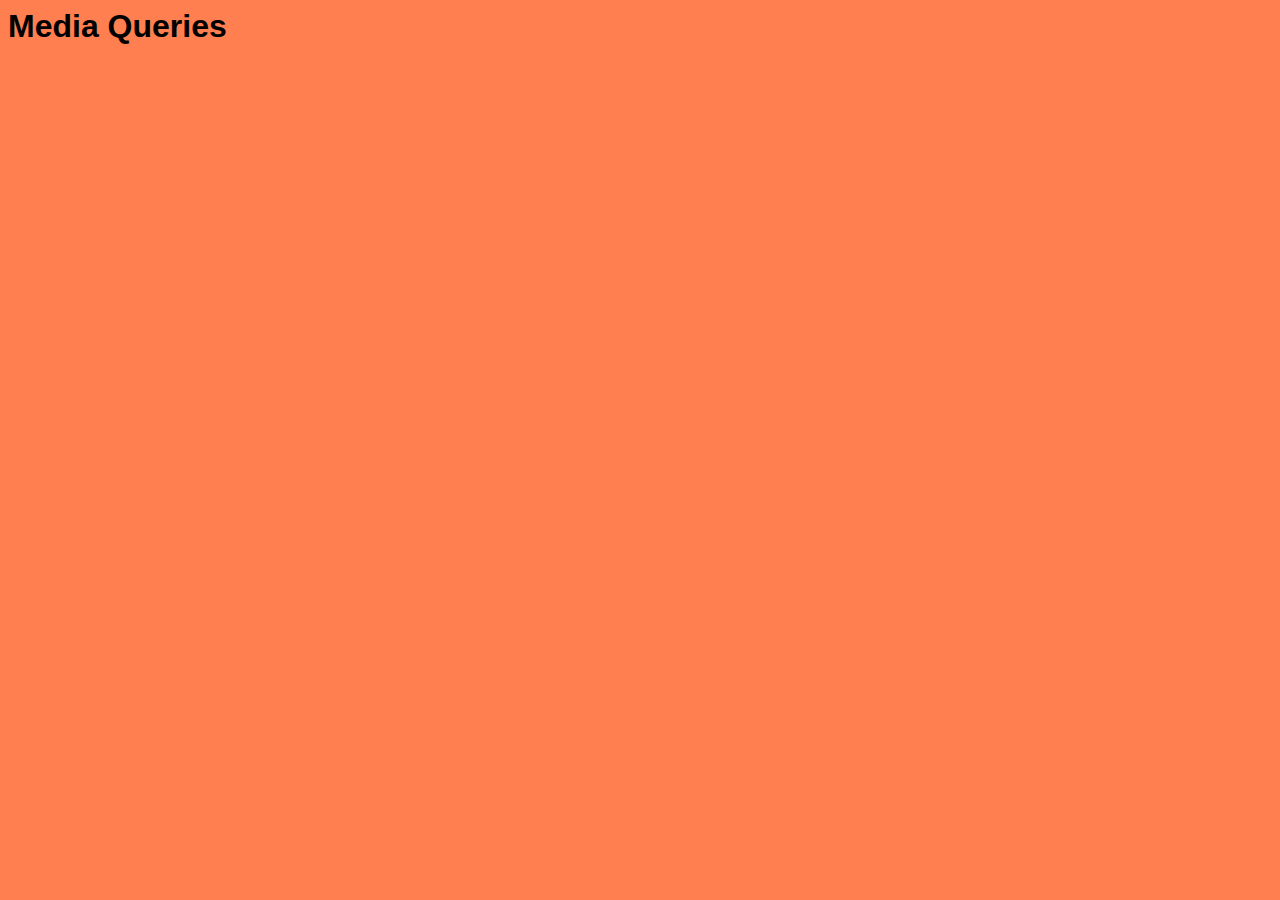
<file: 10. Media Queries/index.html>
<html lang="en">
  <head>
    <meta charset="UTF-8" />
    <meta http-equiv="X-UA-Compatible" content="IE=edge" />
    <meta name="viewport" content="width=device-width, initial-scale=1.0" />
    <title>Media Queries</title>
    <link rel="stylesheet" href="style.css" />
  </head>
  <body>
    <h1>Media Queries</h1>
  </body>
</html>
</file>
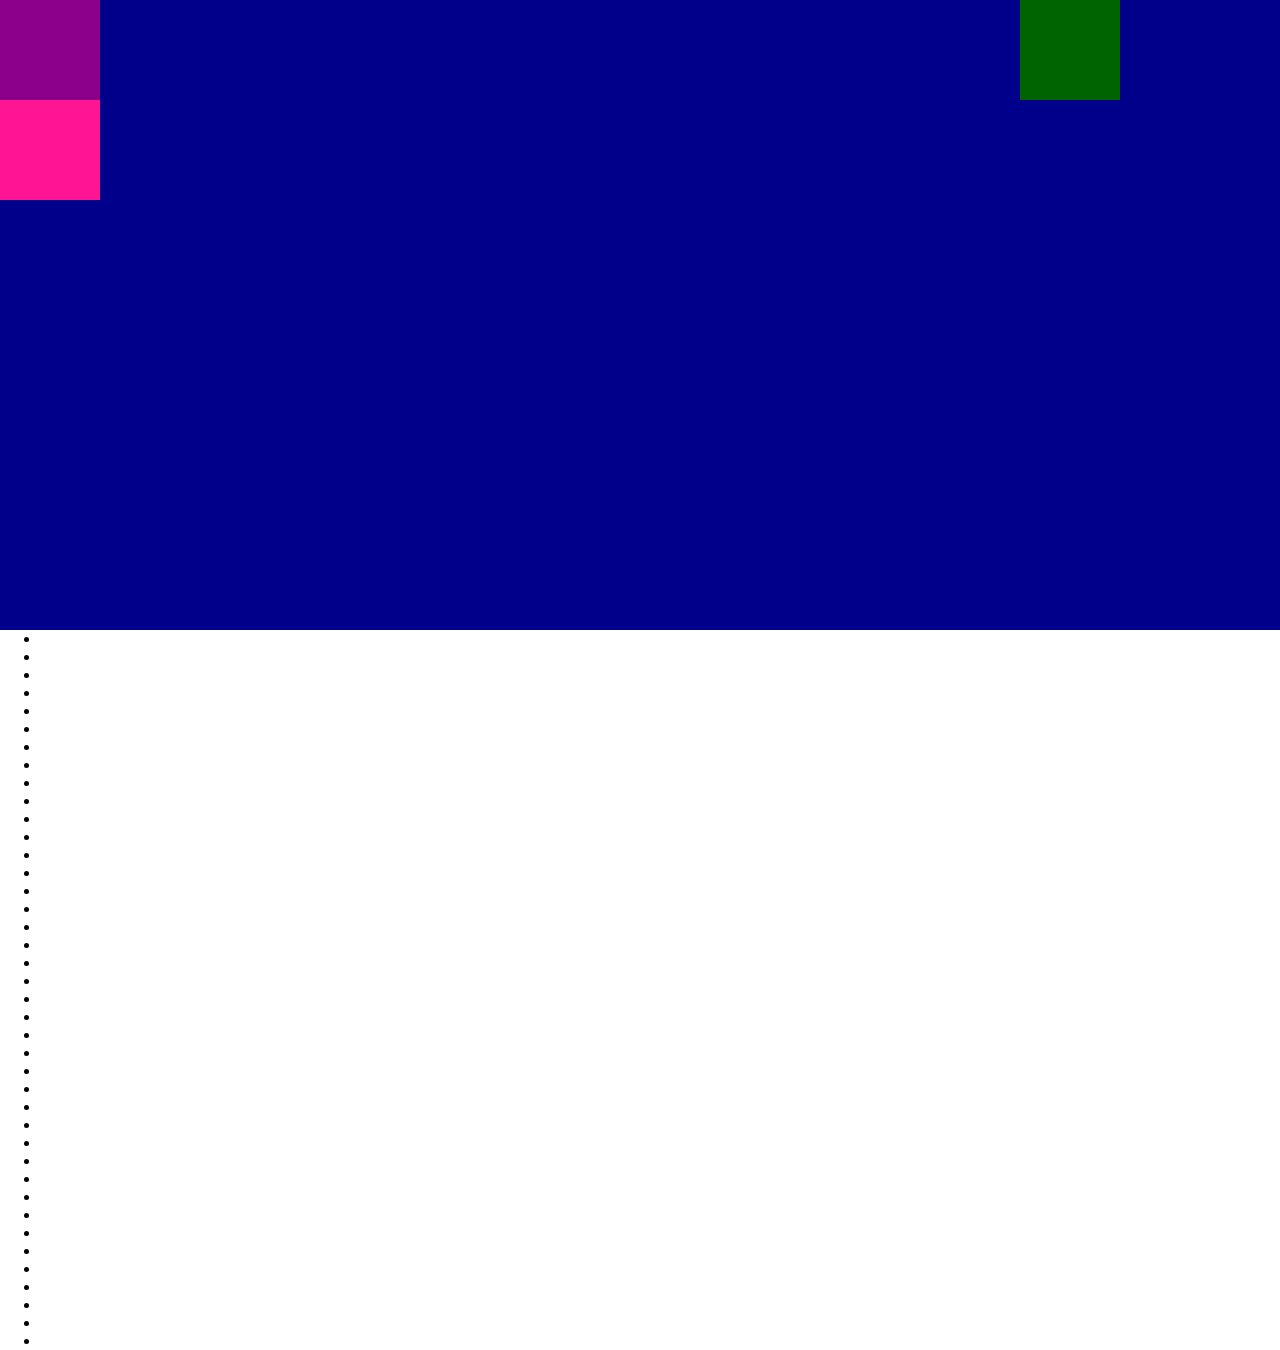
<file: 3. Positions/index.html>
<!DOCTYPE html>
<html lang="en">
  <head>
    <title>Position</title>
    <link rel="stylesheet" href="style.css" />
  </head>
  <body>
    <div class="container">
      <div class="one"></div>
      <div class="two"></div>
      <div class="three"></div>
      <div class="four"></div>
    </div>

    <ul>
      <li></li>
      <li></li>
      <li></li>
      <li></li>
      <li></li>
      <li></li>
      <li></li>
      <li></li>
      <li></li>
      <li></li>
      <li></li>
      <li></li>
      <li></li>
      <li></li>
      <li></li>
      <li></li>
      <li></li>
      <li></li>
      <li></li>
      <li></li>
      <li></li>
      <li></li>
      <li></li>
      <li></li>
      <li></li>
      <li></li>
      <li></li>
      <li></li>
      <li></li>
      <li></li>
      <li></li>
      <li></li>
      <li></li>
      <li></li>
      <li></li>
      <li></li>
      <li></li>
      <li></li>
      <li></li>
      <li></li>
    </ul>
  </body>
</html>
</file>
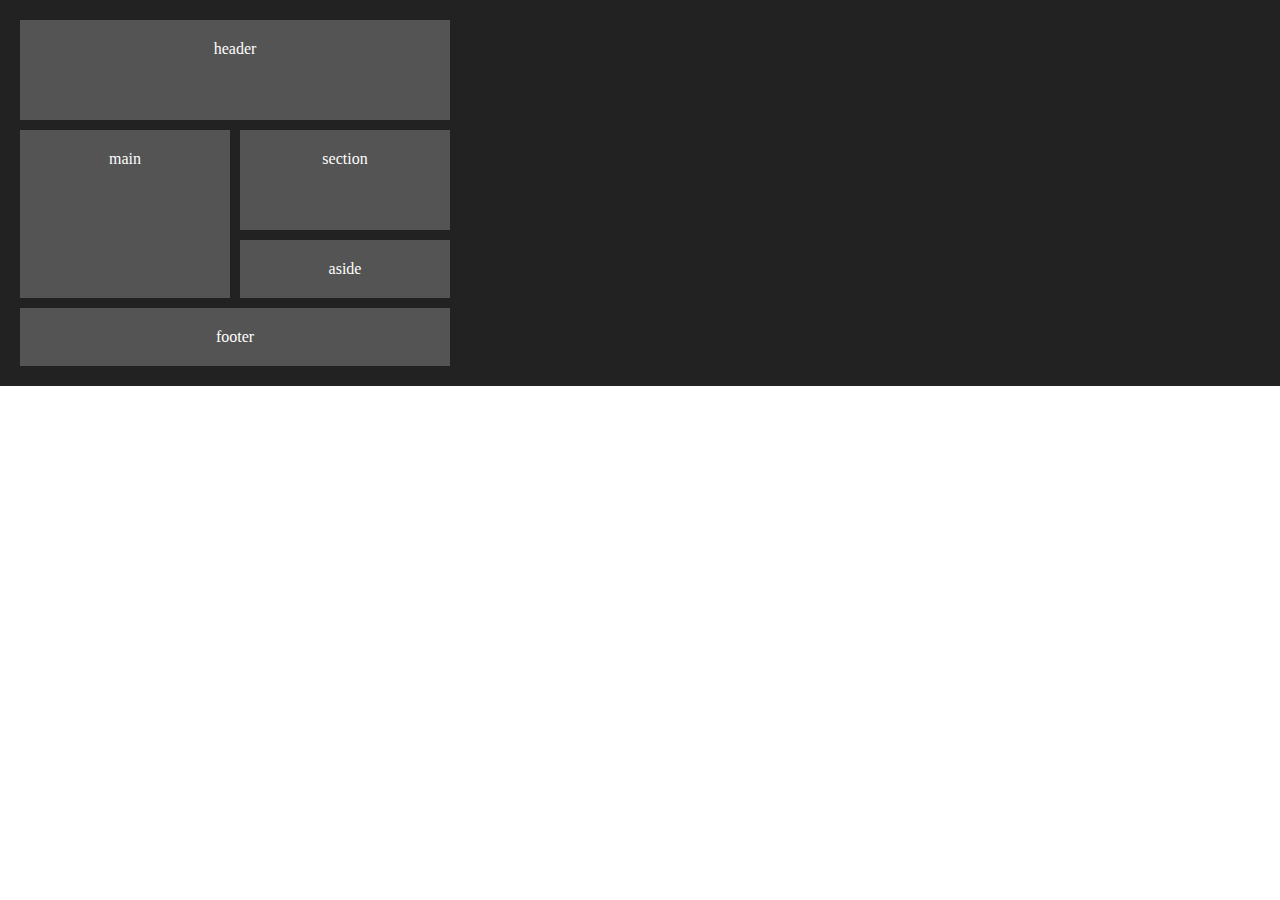
<file: 6. Grid/index.html>
<html lang="en">
  <head>
    <meta charset="UTF-8" />
    <meta http-equiv="X-UA-Compatible" content="IE=edge" />
    <meta name="viewport" content="width=device-width, initial-scale=1.0" />
    <title>GRID</title>
    <link rel="stylesheet" href="style.css" />
  </head>
  <body>
    <div class="container">
      <header class="s">header</header>
      <main class="s">main</main>
      <section class="s">section</section>
      <aside class="s">aside</aside>
      <footer class="s">footer</footer>
    </div>
  </body>
</html>
</file>
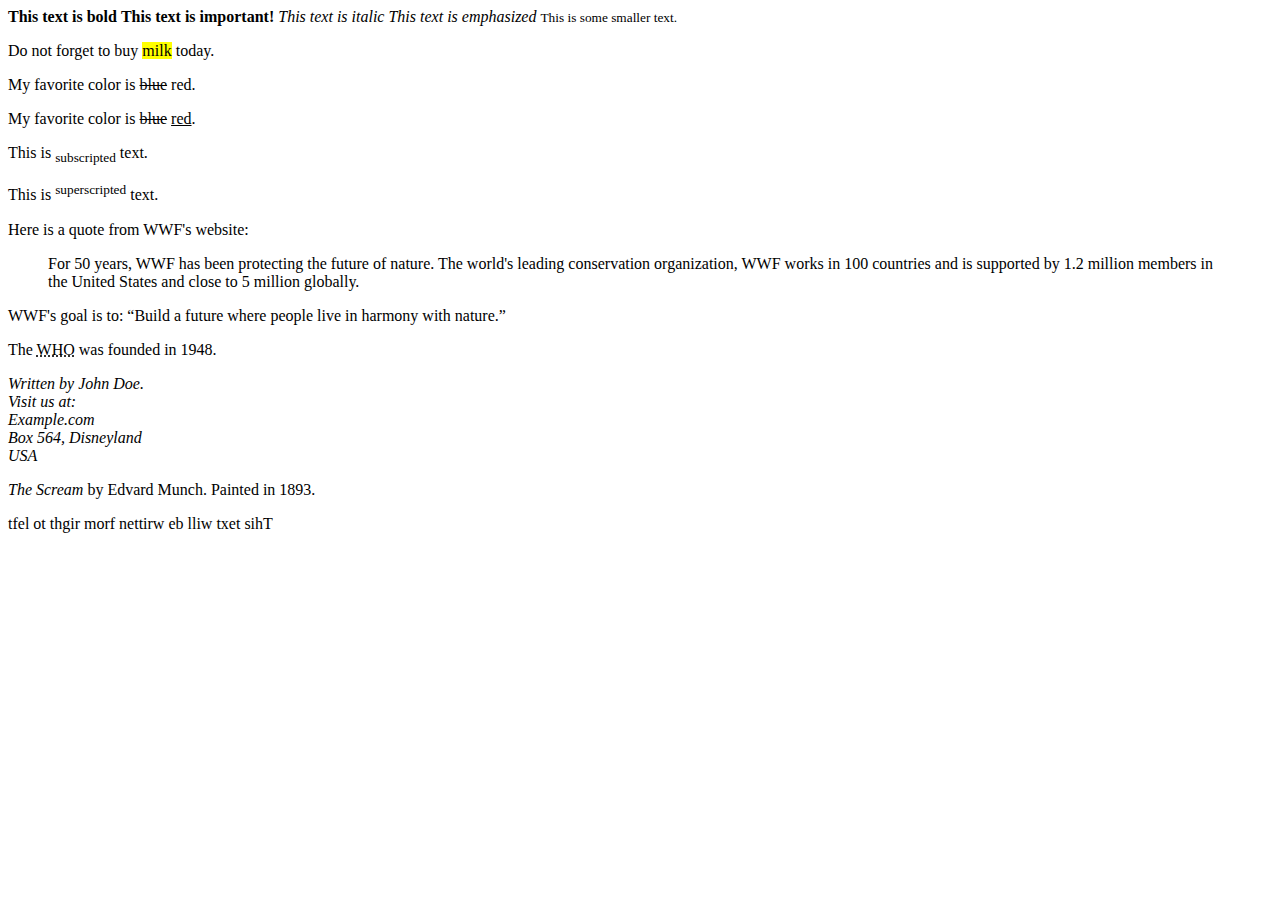
<file: 1. HTML/10. Typography Tags In HTML/index.html>
<html lang="en">
  <head>
    <meta charset="UTF-8" />
    <meta http-equiv="X-UA-Compatible" content="IE=edge" />
    <meta name="viewport" content="width=device-width, initial-scale=1.0" />
    <title>Typography Tags</title>
  </head>
  <body>
    <!-- <b> - Bold text
        <strong> - Important text
        <i> - Italic text
        <em> - Emphasized text
        <mark> - Marked text
        <small> - Smaller text
        <del> - Deleted text
        <ins> - Inserted text
        <sub> - Subscript text
        <sup> - Superscript text -->

    <b>This text is bold</b>
    <strong>This text is important!</strong>
    <i>This text is italic</i>
    <em>This text is emphasized</em>
    <small>This is some smaller text.</small>
    <p>Do not forget to buy <mark>milk</mark> today.</p>
    <p>My favorite color is <del>blue</del> red.</p>
    <p>My favorite color is <del>blue</del> <ins>red</ins>.</p>
    <p>This is <sub>subscripted</sub> text.</p>
    <p>This is <sup>superscripted</sup> text.</p>

    <!-- Blockquote -->
    <p>Here is a quote from WWF's website:</p>
    <blockquote cite="http://www.worldwildlife.org/who/index.html">
      For 50 years, WWF has been protecting the future of nature. The world's
      leading conservation organization, WWF works in 100 countries and is
      supported by 1.2 million members in the United States and close to 5
      million globally.
    </blockquote>
    <p>
      WWF's goal is to:
      <q>Build a future where people live in harmony with nature.</q>
    </p>
    <p>
      The <abbr title="World Health Organization">WHO</abbr> was founded in
      1948.
    </p>
    <address>
      Written by John Doe.<br />
      Visit us at:<br />
      Example.com<br />
      Box 564, Disneyland<br />
      USA
    </address>
    <p><cite>The Scream</cite> by Edvard Munch. Painted in 1893.</p>
    <bdo dir="rtl">This text will be written from right to left</bdo>
  </body>
</html>
</file>
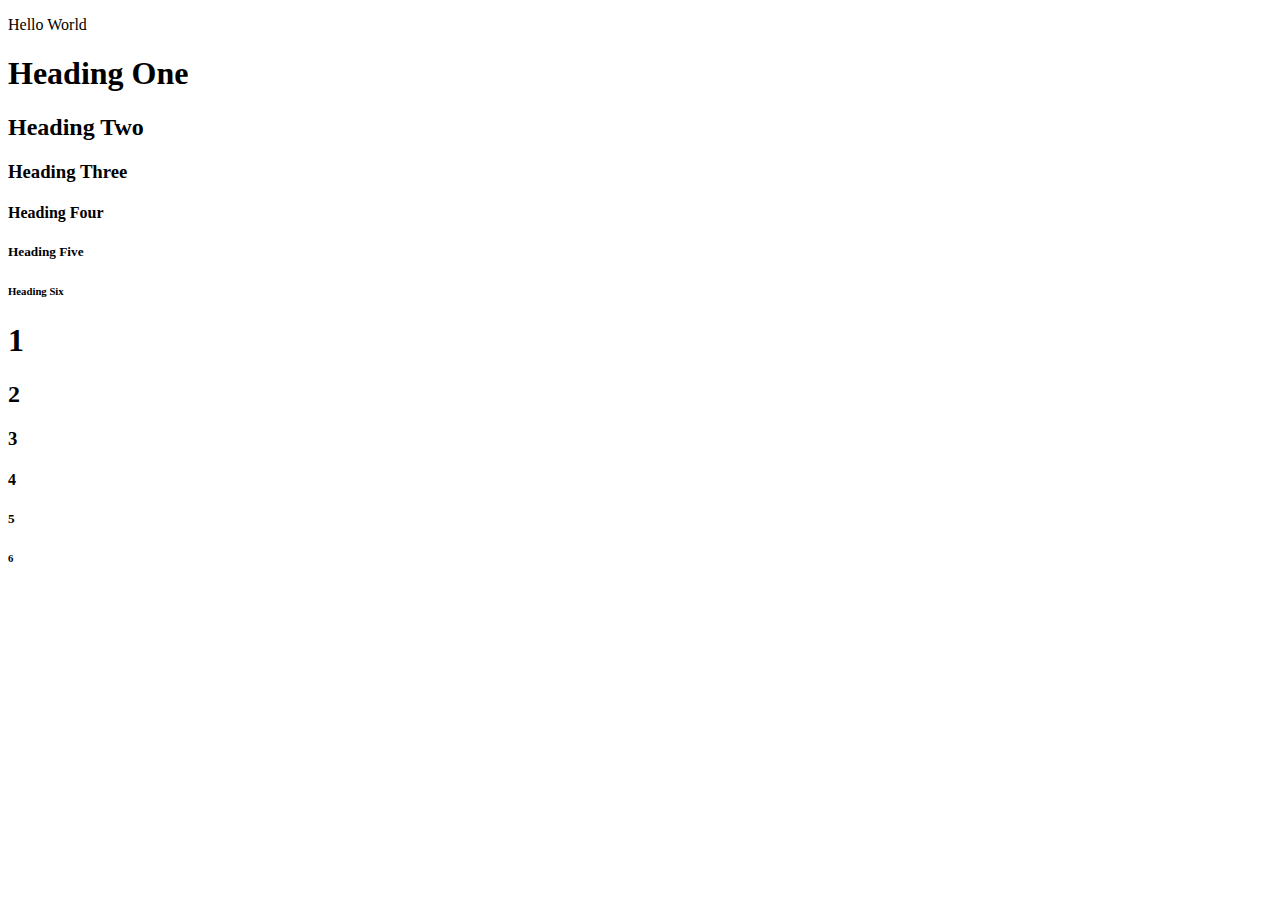
<file: 1. HTML/3. Headings & Paragraph In HTML/index.html>
<!DOCTYPE html>
<html>
  <head>
    <title>Headings & Paragraph</title>
  </head>
  <body>
    <p>Hello World</p>

    <!-- h1+h2+h3+h4+h5+h6 -->
    <h1>Heading One</h1>
    <h2>Heading Two</h2>
    <h3>Heading Three</h3>
    <h4>Heading Four</h4>
    <h5>Heading Five</h5>
    <h6>Heading Six</h6>

    <h1>1</h1>
    <h2>2</h2>
    <h3>3</h3>
    <h4>4</h4>
    <h5>5</h5>
    <h6>6</h6>
  </body>
</html>
</file>
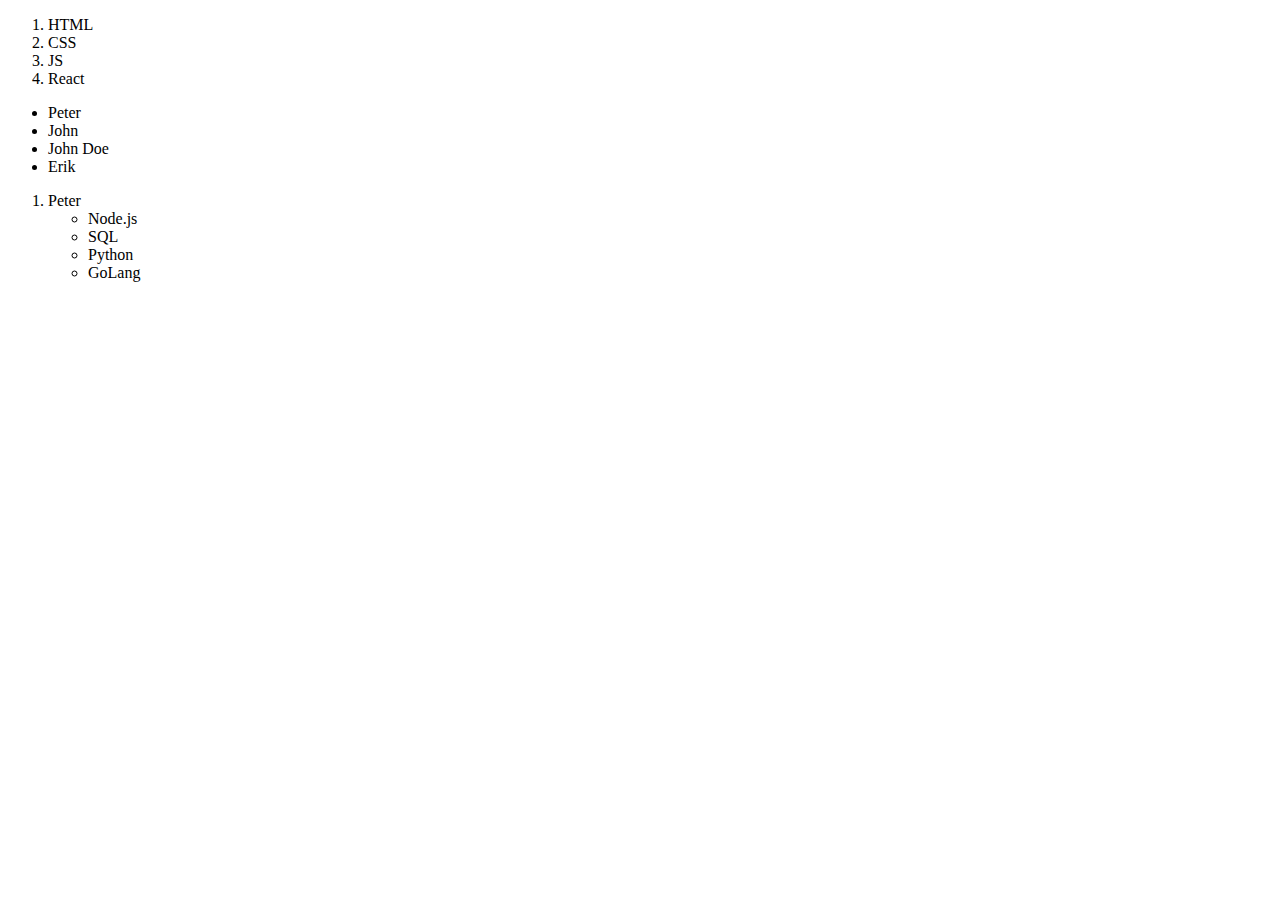
<file: 1. HTML/4. Lists In HTML/index.html>
<!DOCTYPE html>
<html>
  <head>
    <title>Lists</title>
  </head>
  <body>
    <!-- Order list -->
    <!-- ol>li*4 -->
    <ol>
      <li>HTML</li>
      <li>CSS</li>
      <li>JS</li>
      <li>React</li>
    </ol>
    <!-- un-ordered list -->
    <!-- ul>li*4 -->
    <ul>
      <li>Peter</li>
      <li>John</li>
      <li>John Doe</li>
      <li>Erik</li>
    </ul>
    <!-- nested list -->
    <!-- ol>li>ul>li*4 -->
    <ol>
      <li>
        Peter
        <ul>
          <li>Node.js</li>
          <li>SQL</li>
          <li>Python</li>
          <li>GoLang</li>
        </ul>
      </li>
    </ol>
  </body>
</html>
</file>
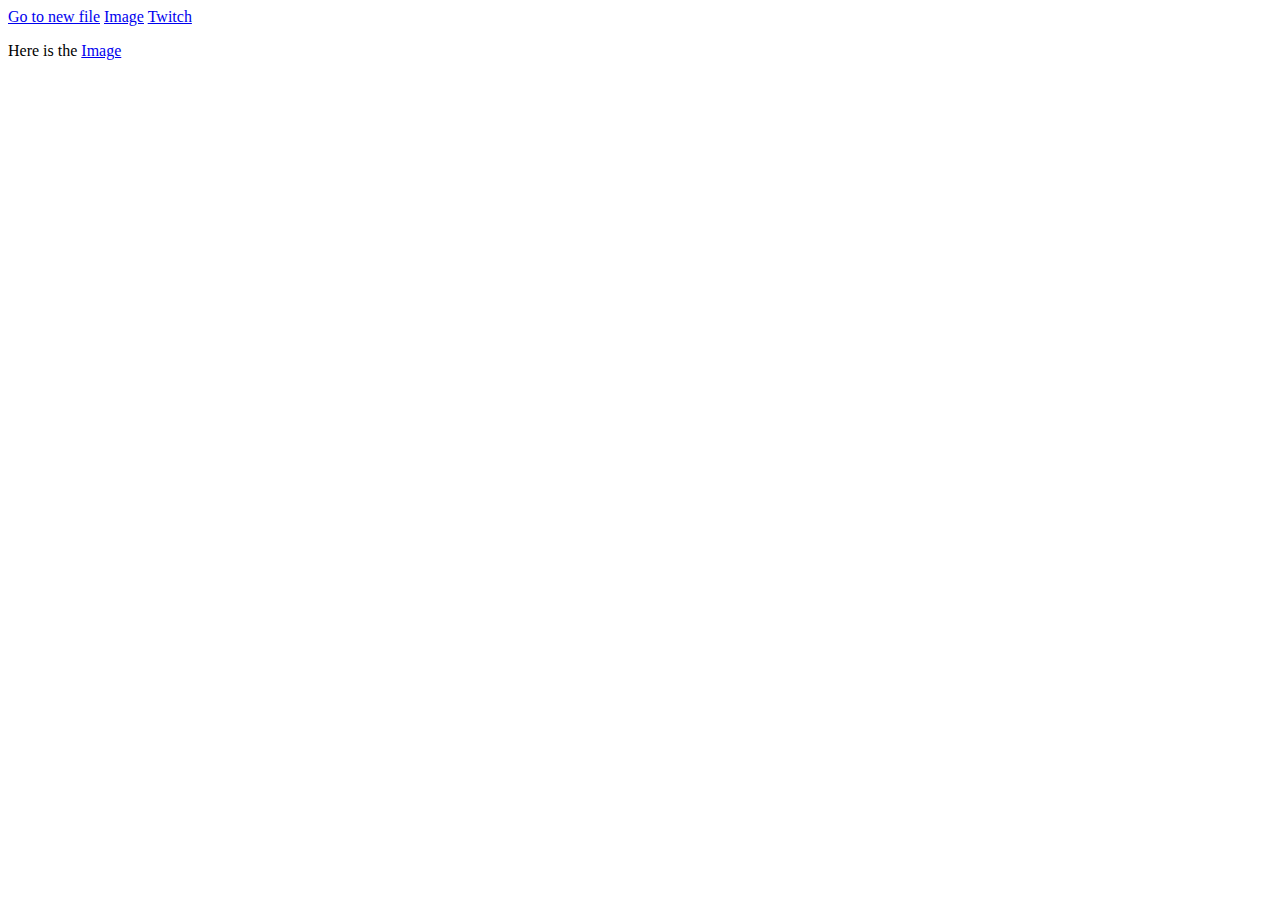
<file: 1. HTML/6. Hyperlinks In HTML/index.html>
<!DOCTYPE html>
<html>
  <head>
    <title>HYPERLINKS</title>
  </head>
    <!-- <a href="someother.html">Go to new file</a> -->
    <a href="someother.html" target="_blank">Go to new file</a>
    
    <a href="images/fotis-fotopoulos-DuHKoV44prg-unsplash.jpg">Image</a>

    <a href="https://twitch.tv">Twitch</a>

    <p>Here is the <a href="https://images.unsplash.com/photo-1604537466158-719b1972feb8?ixlib=rb-1.2.1&ixid=MnwxMjA3fDF8MHxzZWFyY2h8MXx8bmF0dXJlfGVufDB8fDB8fA%3D%3D&auto=format&fit=crop&w=600&q=60">Image</a></p>
  </body>
</html>
</file>
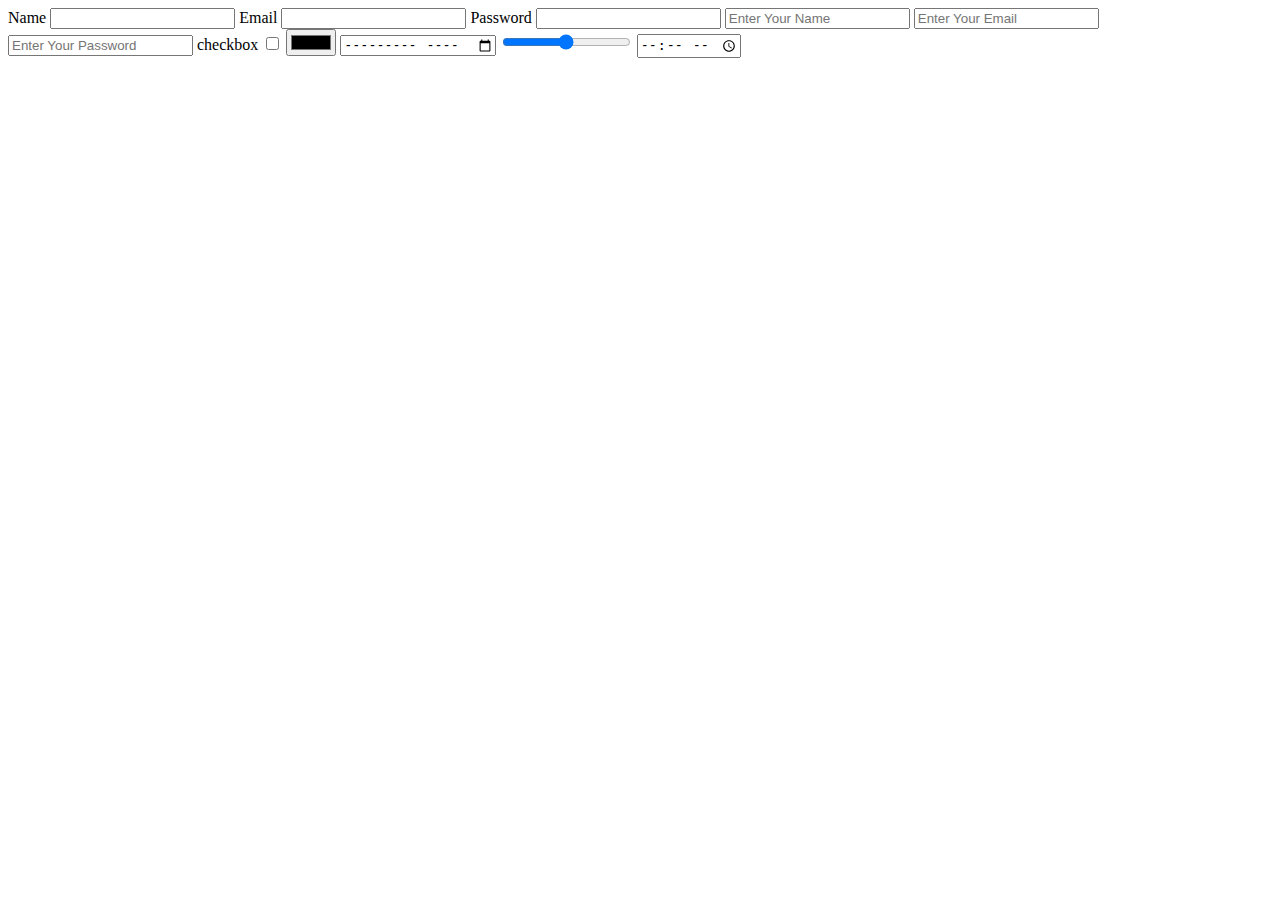
<file: 1. HTML/7. Forms & Inputs In HTML/index.html>
<!DOCTYPE html>
<html>
  <head>
    <title>FORMS & INPUTS</title>
  </head>
  
  <form>
    <label for="name">Name</label>
    <input type="text" id="name">

    <label for="email">Email</label>
    <input type="email" id="email">

    <label for="password">Password</label>
    <input type="password" id="password">

    <input type="text" placeholder="Enter Your Name">
    <input type="email" placeholder="Enter Your Email">
    <input type="password" placeholder="Enter Your Password">
    <label for="checkbox">checkbox</label>
    <input type="checkbox">
    <input type="color">
    <input type="month">
    <input type="range">
    <input type="time">
  </form>

  </body>
</html>
</file>
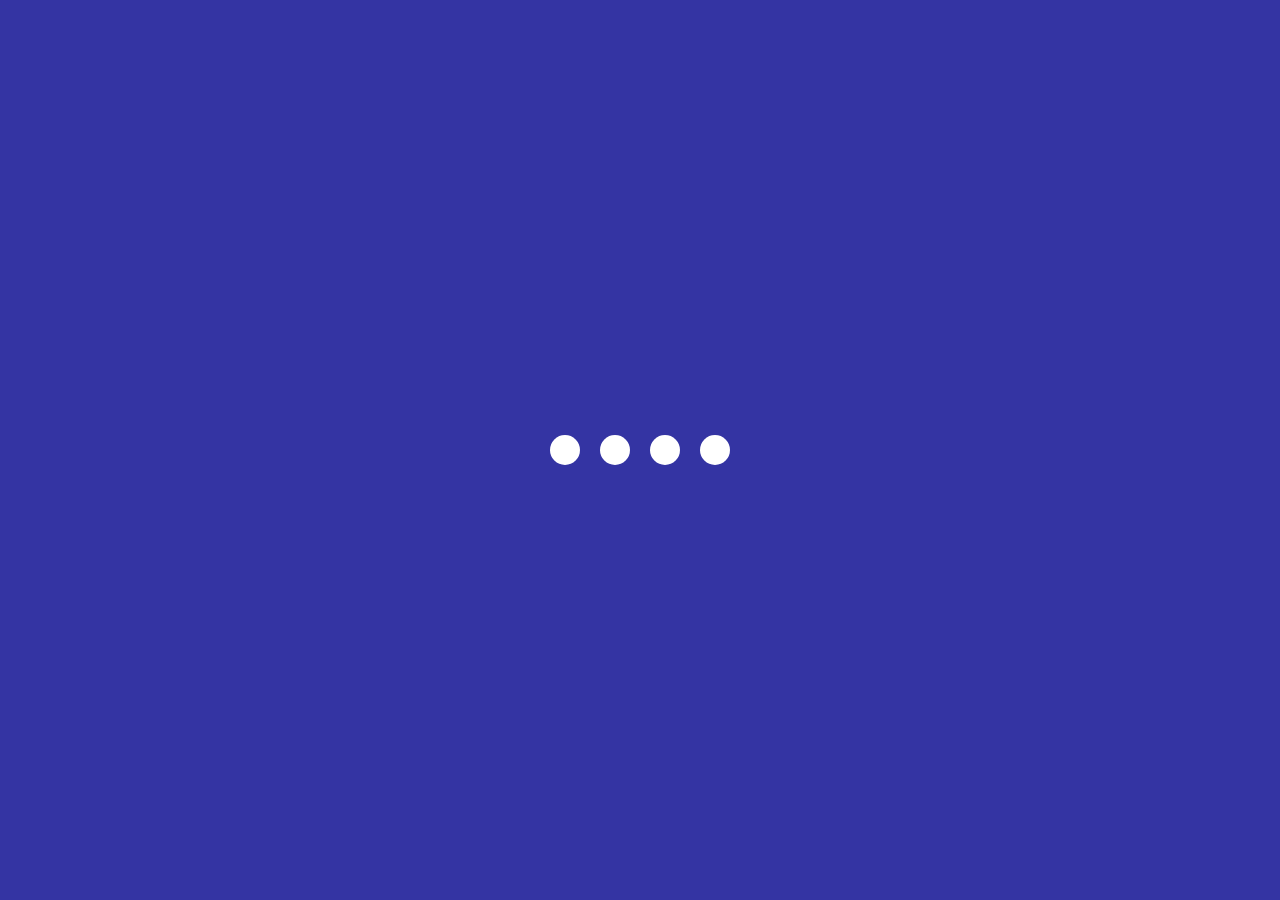
<file: 11. Small Projects/1. Creative Loading Animation/index.html>
<html lang="en">
  <head>
    <meta charset="UTF-8" />
    <meta http-equiv="X-UA-Compatible" content="IE=edge" />
    <meta name="viewport" content="width=device-width, initial-scale=1.0" />
    <title>Loading Animation</title>
    <link rel="stylesheet" href="style.css" />
  </head>
  <body>
    <section class="wrapper">
      <div class="loader">
        <div class="loading one"></div>
        <div class="loading two"></div>
        <div class="loading three"></div>
        <div class="loading four"></div>
      </div>
    </section>
  </body>
</html>
</file>
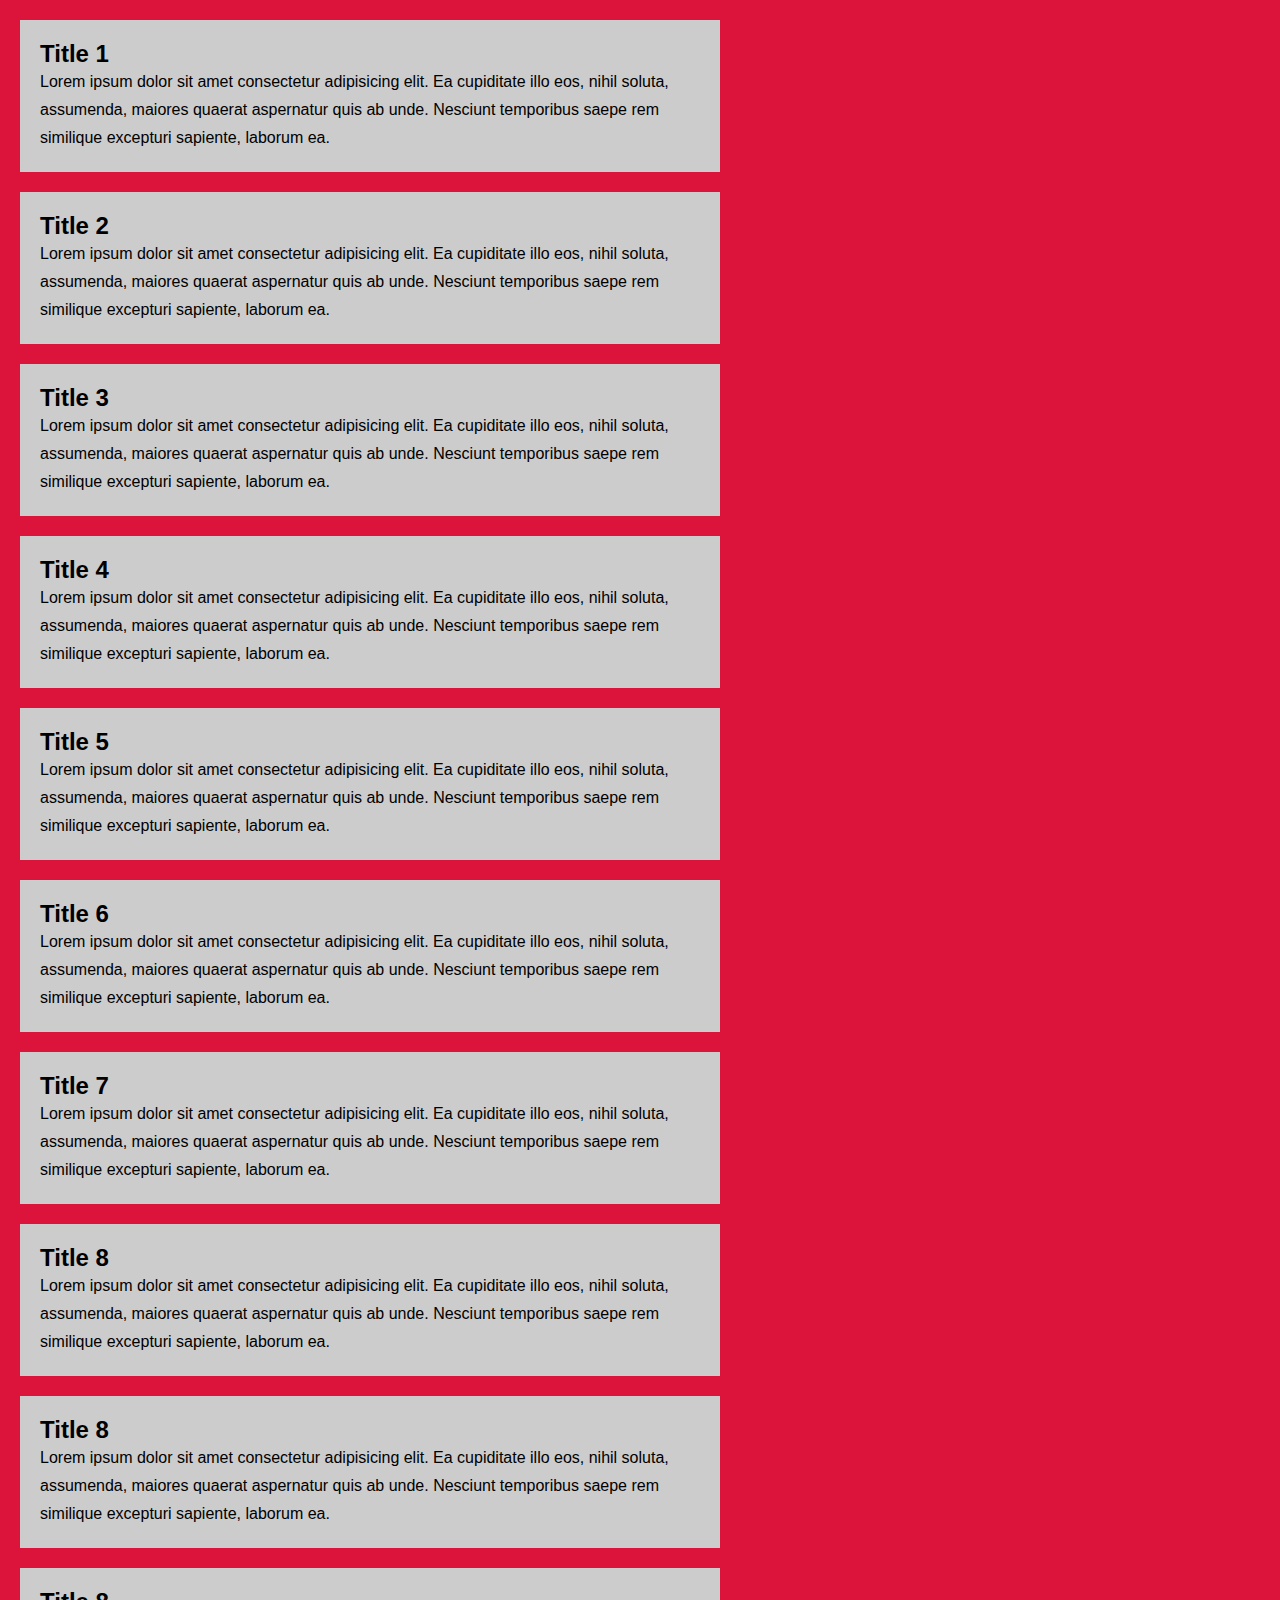
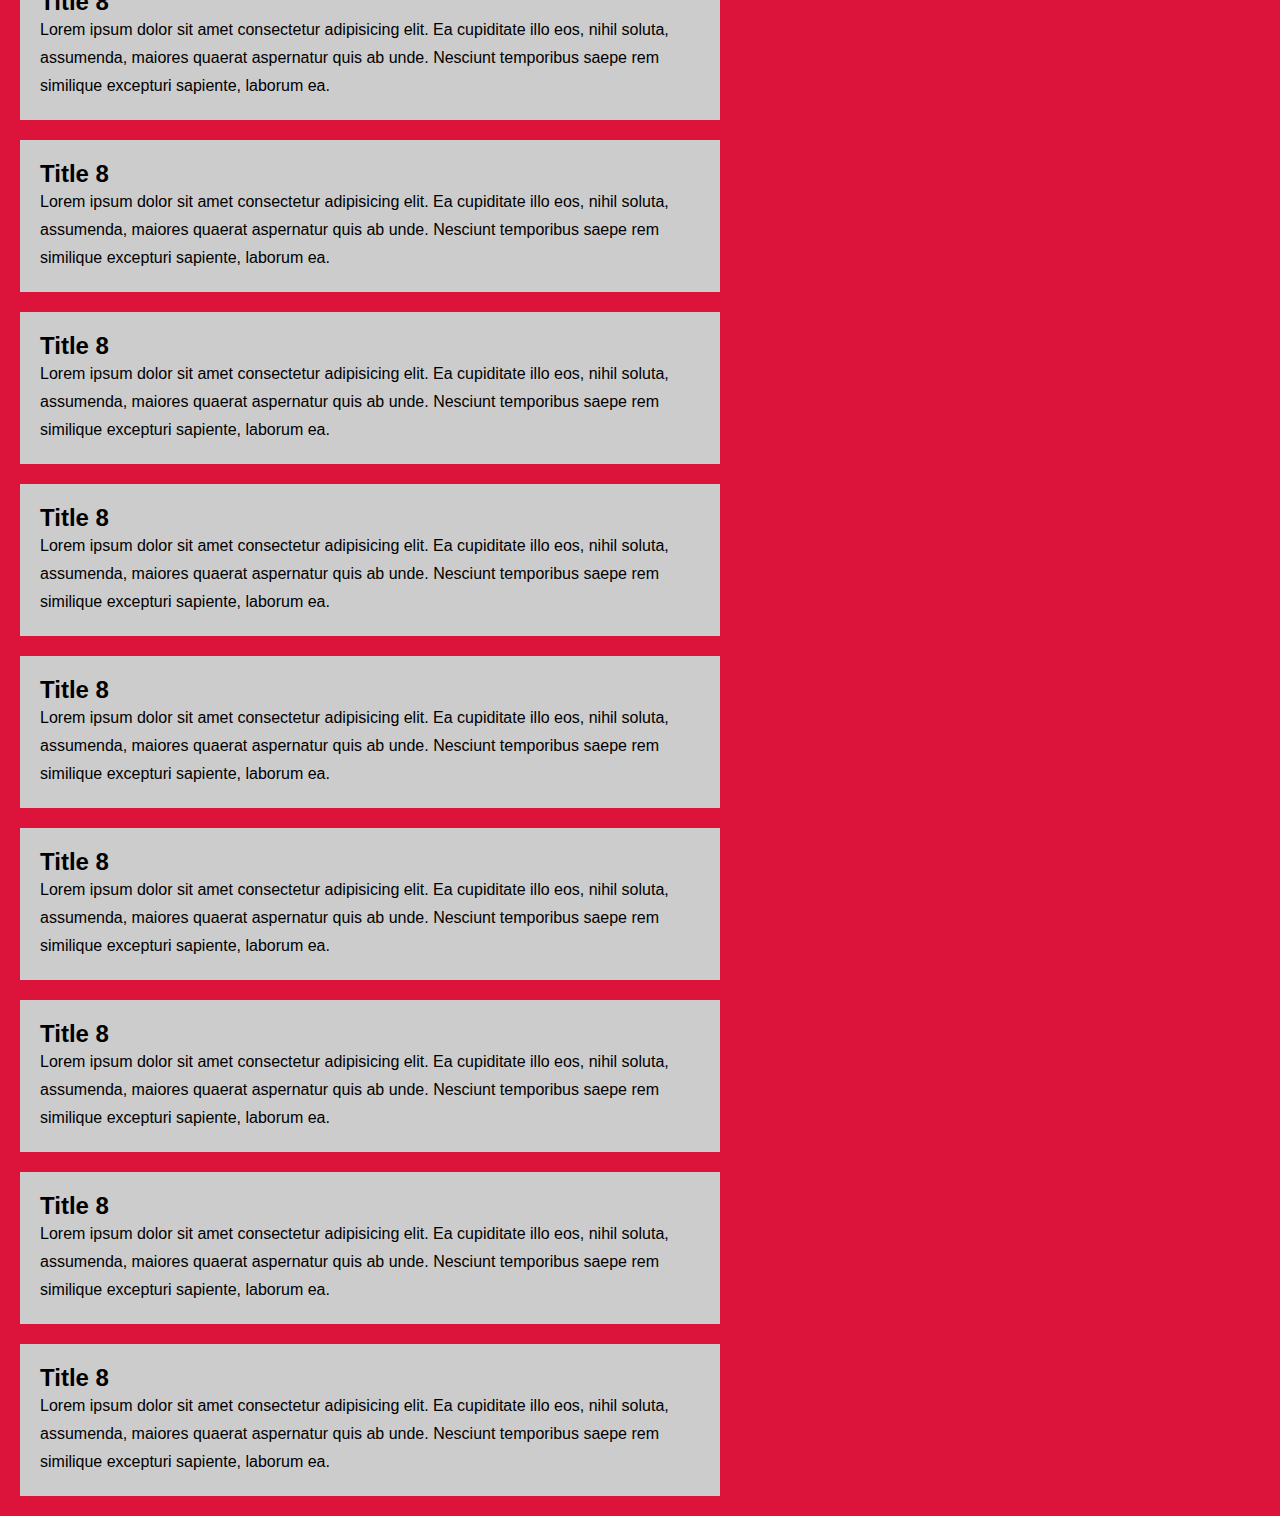
<file: 11. Small Projects/2. Custom Scrollbar/index.html>
<html lang="en">
  <head>
    <meta charset="UTF-8" />
    <meta http-equiv="X-UA-Compatible" content="IE=edge" />
    <meta name="viewport" content="width=device-width, initial-scale=1.0" />
    <title>Custom Scrollbar</title>
    <link rel="stylesheet" href="style.css" />
  </head>
  <body>
    <section>
      <div class="card">
        <h2 class="card-title">Title 1</h2>
        <p>
          Lorem ipsum dolor sit amet consectetur adipisicing elit. Ea cupiditate
          illo eos, nihil soluta, assumenda, maiores quaerat aspernatur quis ab
          unde. Nesciunt temporibus saepe rem similique excepturi sapiente,
          laborum ea.
        </p>
      </div>
      <div class="card">
        <h2 class="card-title">Title 2</h2>
        <p>
          Lorem ipsum dolor sit amet consectetur adipisicing elit. Ea cupiditate
          illo eos, nihil soluta, assumenda, maiores quaerat aspernatur quis ab
          unde. Nesciunt temporibus saepe rem similique excepturi sapiente,
          laborum ea.
        </p>
      </div>
      <div class="card">
        <h2 class="card-title">Title 3</h2>
        <p>
          Lorem ipsum dolor sit amet consectetur adipisicing elit. Ea cupiditate
          illo eos, nihil soluta, assumenda, maiores quaerat aspernatur quis ab
          unde. Nesciunt temporibus saepe rem similique excepturi sapiente,
          laborum ea.
        </p>
      </div>
      <div class="card">
        <h2 class="card-title">Title 4</h2>
        <p>
          Lorem ipsum dolor sit amet consectetur adipisicing elit. Ea cupiditate
          illo eos, nihil soluta, assumenda, maiores quaerat aspernatur quis ab
          unde. Nesciunt temporibus saepe rem similique excepturi sapiente,
          laborum ea.
        </p>
      </div>
      <div class="card">
        <h2 class="card-title">Title 5</h2>
        <p>
          Lorem ipsum dolor sit amet consectetur adipisicing elit. Ea cupiditate
          illo eos, nihil soluta, assumenda, maiores quaerat aspernatur quis ab
          unde. Nesciunt temporibus saepe rem similique excepturi sapiente,
          laborum ea.
        </p>
      </div>
      <div class="card">
        <h2 class="card-title">Title 6</h2>
        <p>
          Lorem ipsum dolor sit amet consectetur adipisicing elit. Ea cupiditate
          illo eos, nihil soluta, assumenda, maiores quaerat aspernatur quis ab
          unde. Nesciunt temporibus saepe rem similique excepturi sapiente,
          laborum ea.
        </p>
      </div>
      <div class="card">
        <h2 class="card-title">Title 7</h2>
        <p>
          Lorem ipsum dolor sit amet consectetur adipisicing elit. Ea cupiditate
          illo eos, nihil soluta, assumenda, maiores quaerat aspernatur quis ab
          unde. Nesciunt temporibus saepe rem similique excepturi sapiente,
          laborum ea.
        </p>
      </div>
      <div class="card">
        <h2 class="card-title">Title 8</h2>
        <p>
          Lorem ipsum dolor sit amet consectetur adipisicing elit. Ea cupiditate
          illo eos, nihil soluta, assumenda, maiores quaerat aspernatur quis ab
          unde. Nesciunt temporibus saepe rem similique excepturi sapiente,
          laborum ea.
        </p>
      </div>
      <div class="card">
        <h2 class="card-title">Title 8</h2>
        <p>
          Lorem ipsum dolor sit amet consectetur adipisicing elit. Ea cupiditate
          illo eos, nihil soluta, assumenda, maiores quaerat aspernatur quis ab
          unde. Nesciunt temporibus saepe rem similique excepturi sapiente,
          laborum ea.
        </p>
      </div>
      <div class="card">
        <h2 class="card-title">Title 8</h2>
        <p>
          Lorem ipsum dolor sit amet consectetur adipisicing elit. Ea cupiditate
          illo eos, nihil soluta, assumenda, maiores quaerat aspernatur quis ab
          unde. Nesciunt temporibus saepe rem similique excepturi sapiente,
          laborum ea.
        </p>
      </div>
      <div class="card">
        <h2 class="card-title">Title 8</h2>
        <p>
          Lorem ipsum dolor sit amet consectetur adipisicing elit. Ea cupiditate
          illo eos, nihil soluta, assumenda, maiores quaerat aspernatur quis ab
          unde. Nesciunt temporibus saepe rem similique excepturi sapiente,
          laborum ea.
        </p>
      </div>
      <div class="card">
        <h2 class="card-title">Title 8</h2>
        <p>
          Lorem ipsum dolor sit amet consectetur adipisicing elit. Ea cupiditate
          illo eos, nihil soluta, assumenda, maiores quaerat aspernatur quis ab
          unde. Nesciunt temporibus saepe rem similique excepturi sapiente,
          laborum ea.
        </p>
      </div>
      <div class="card">
        <h2 class="card-title">Title 8</h2>
        <p>
          Lorem ipsum dolor sit amet consectetur adipisicing elit. Ea cupiditate
          illo eos, nihil soluta, assumenda, maiores quaerat aspernatur quis ab
          unde. Nesciunt temporibus saepe rem similique excepturi sapiente,
          laborum ea.
        </p>
      </div>
      <div class="card">
        <h2 class="card-title">Title 8</h2>
        <p>
          Lorem ipsum dolor sit amet consectetur adipisicing elit. Ea cupiditate
          illo eos, nihil soluta, assumenda, maiores quaerat aspernatur quis ab
          unde. Nesciunt temporibus saepe rem similique excepturi sapiente,
          laborum ea.
        </p>
      </div>
      <div class="card">
        <h2 class="card-title">Title 8</h2>
        <p>
          Lorem ipsum dolor sit amet consectetur adipisicing elit. Ea cupiditate
          illo eos, nihil soluta, assumenda, maiores quaerat aspernatur quis ab
          unde. Nesciunt temporibus saepe rem similique excepturi sapiente,
          laborum ea.
        </p>
      </div>
      <div class="card">
        <h2 class="card-title">Title 8</h2>
        <p>
          Lorem ipsum dolor sit amet consectetur adipisicing elit. Ea cupiditate
          illo eos, nihil soluta, assumenda, maiores quaerat aspernatur quis ab
          unde. Nesciunt temporibus saepe rem similique excepturi sapiente,
          laborum ea.
        </p>
      </div>
      <div class="card">
        <h2 class="card-title">Title 8</h2>
        <p>
          Lorem ipsum dolor sit amet consectetur adipisicing elit. Ea cupiditate
          illo eos, nihil soluta, assumenda, maiores quaerat aspernatur quis ab
          unde. Nesciunt temporibus saepe rem similique excepturi sapiente,
          laborum ea.
        </p>
      </div>
      <div class="card">
        <h2 class="card-title">Title 8</h2>
        <p>
          Lorem ipsum dolor sit amet consectetur adipisicing elit. Ea cupiditate
          illo eos, nihil soluta, assumenda, maiores quaerat aspernatur quis ab
          unde. Nesciunt temporibus saepe rem similique excepturi sapiente,
          laborum ea.
        </p>
      </div>
    </section>
  </body>
</html>
</file>
<file: 10. Media Queries/style.css>
/* 
    * Media Queries
    - Allows us to provide different styles for different devices
        - depends on their features.
*/

body {
  background: coral;
  font-family: Arial, Helvetica, sans-serif;
}

/*
    If the screen size is maxmium of 1200px this styling will be applied (if the screen size is bigger then 1200px these styling will not work)
 */
@media screen and (max-width: 1200px) {
  body {
    background: pink;
  }
}

@media screen and (max-width: 1000px) {
  body {
    background: steelblue;
  }
}

@media screen and (max-width: 700px) {
  body {
    background: crimson;
  }
}

@media screen and (max-width: 480px) {
  body {
    background: chartreuse;
  }
}
</file>
<file: 3. Positions/style.css>
* {
  margin: 0;
}

.container {
  height: 70vh;
  background: darkblue;
  position: relative;
}

.container > div {
  width: 100px;
  height: 100px;
}

.one {
  background-color: darkgreen;
  /* position: relative; */
  position: absolute;
  /* top: 30px; */
  /* bottom: 30rem; */
  /* left: 30rem; */
  right: 10rem;
}
.two {
  background-color: darkmagenta;
  position: fixed;
}
.three {
  background-color: darksalmon;
}
.four {
  background-color: deeppink;
}
</file>
<file: 6. Grid/style.css>
* {
  margin: 0;
}

.container {
  background: rgb(34, 34, 34);
  padding: 20px;
  /* height: 100vh; */
  display: grid;
  grid-template-columns: repeat(5, 100px);
  grid-template-rows: repeat(2, 100px);
  /* grid-template: repeat(4, 100px) / repeat(4, 100px); */
  /* grid-row-gap: 20px;
  grid-column-gap: 10px; */
  grid-gap: 10px;

  /* first layout */
  /* grid-template-areas:
    "h h h h h"
    "m m m m m"
    "m m m m m"
    "s s . a a "
    "f f f f f"; */

  /* Second Layout */
  /* grid-template-areas:
    "h h h h"
    "s s m m"
    "a a m m"
    "f f f f"; */

  /* Third Layout */
  grid-template-areas:
    "h h h h"
    "m m s s"
    "m m a a"
    "f f f f";
}

header {
  grid-area: h;
}

nav {
  grid-area: nav;
}

main {
  grid-area: m;
}

section {
  grid-area: s;
}
aside {
  grid-area: a;
}

footer {
  grid-area: f;
}

.s {
  padding: 20px;
  background: rgb(84, 84, 84);
  text-align: center;
  color: #fff;
}
</file>
<file: 11. Small Projects/1. Creative Loading Animation/style.css>
* {
  margin: 0;
  padding: 0;
  box-sizing: border-box;
}

body {
  background: #00008bcb;
}

.wrapper {
  display: flex;
  justify-content: center;
  align-items: center;
  min-height: 100vh;
}

.wrapper .loader {
  display: flex;
  justify-content: space-evenly;
  padding: 0 20px;
}

.loader .loading {
  background: #fff;
  width: 30px;
  height: 30px;
  border-radius: 50px;
  margin: 0 10px;
  animation: load 0.8s ease infinite;
}

.loader .loading.one {
  animation-delay: 0.3s;
}
.loader .loading.two {
  animation-delay: 0.4s;
}
.loader .loading.three {
  animation-delay: 0.5s;
}

@keyframes load {
  0% {
    width: 30px;
    height: 30px;
  }
  50% {
    width: 20px;
    height: 20px;
  }
}
</file>
<file: 11. Small Projects/2. Custom Scrollbar/style.css>
* {
  padding: 0;
  margin: 0;
  box-sizing: border-box;
  font-family: sans-serif;
}

body {
  background: crimson;
}

.card {
  width: 700px;
  background: #ccc;
  padding: 20px;
  margin: 20px;
  font-family: sans-serif;
  line-height: 28px;
}

/* Scrollbar */
::-webkit-scrollbar {
  background-color: transparent;
  width: 10px;
}

::-webkit-scrollbar-thumb {
  background: linear-gradient(#21d4fd, #b721ff);
  border-radius: 100px;
}
</file>
